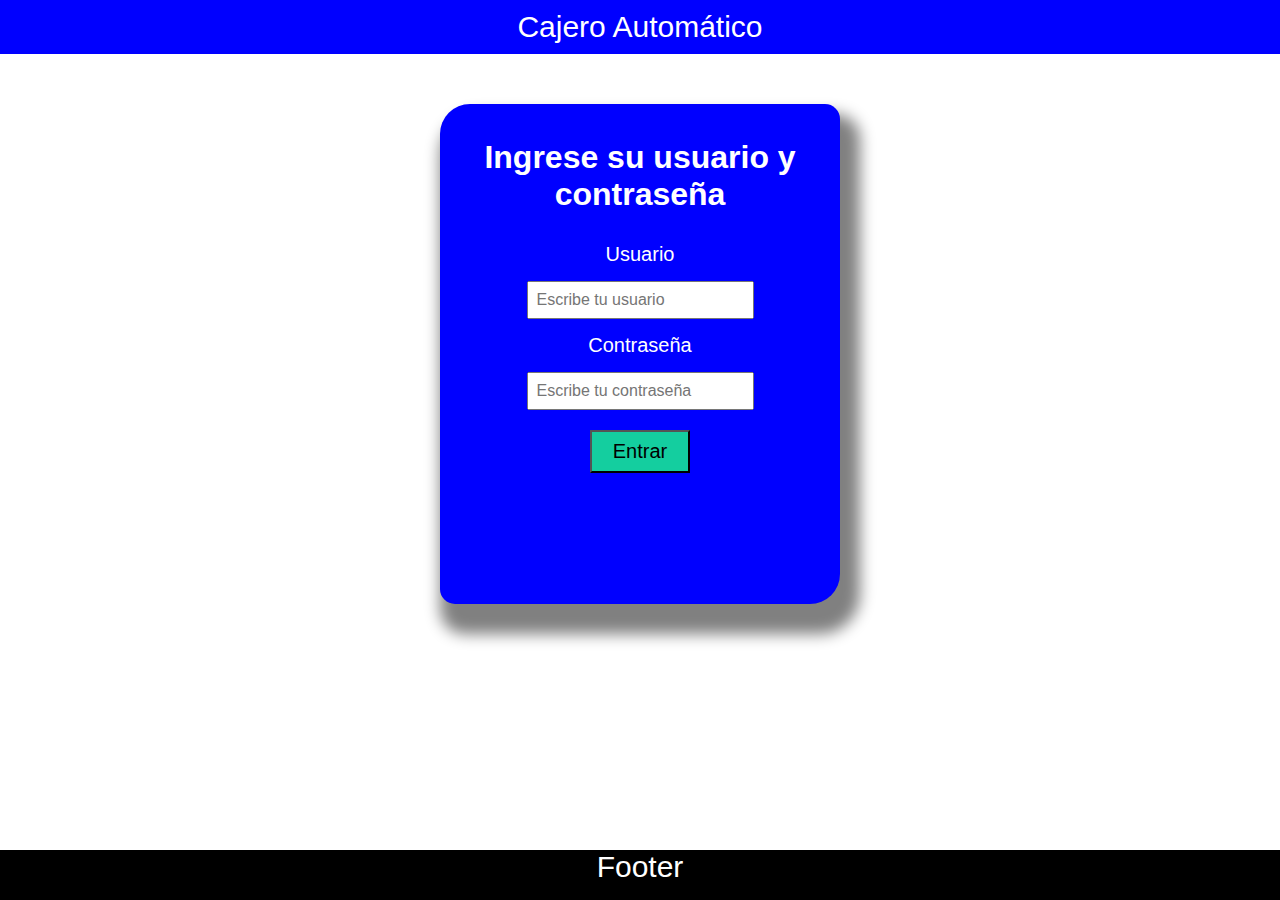
<file: index.html>
<!DOCTYPE html>
<html lang="en">
<head>
    <meta charset="UTF-8">
    <meta http-equiv="X-UA-Compatible" content="IE=edge">
    <meta name="viewport" content="width=device-width, initial-scale=1.0">
    <title>Cajero automatico</title>
    <!-- Estilos de Bootstrap -->
    <link href="https://cdn.jsdelivr.net/npm/bootstrap@5.3.0-alpha3/dist/css/bootstrap.min.css" rel="stylesheet" integrity="sha384-KK94CHFLLe+nY2dmCWGMq91rCGa5gtU4mk92HdvYe+M/SXH301p5ILy+dN9+nJOZ" crossorigin="anonymous">

    <!-- Estilos propios -->
    <link rel="stylesheet" href="style.css">

    <!-- Javascript de Bootstrap -->
    <script defer src="https://cdn.jsdelivr.net/npm/bootstrap@5.3.0-alpha3/dist/js/bootstrap.bundle.min.js" integrity="sha384-ENjdO4Dr2bkBIFxQpeoTz1HIcje39Wm4jDKdf19U8gI4ddQ3GYNS7NTKfAdVQSZe" crossorigin="anonymous"></script>
    <script defer src="app.js"></script>
    
</head>
<body>
    <header>Cajero Automático</header>

    <form action="">
        <h1>Ingrese su usuario y contraseña</h1>

        <label for="">Usuario</label>
        <input type="text" placeholder="Escribe tu usuario" id="usuario">

        <label for="">Contraseña</label>
        <input type="password" placeholder="Escribe tu contraseña" id="clave">

        <input type="button" value="Entrar" onclick="loguear()" id="boton">

    </form>
    
</body>
<footer>Footer</footer>
</html>
</file>
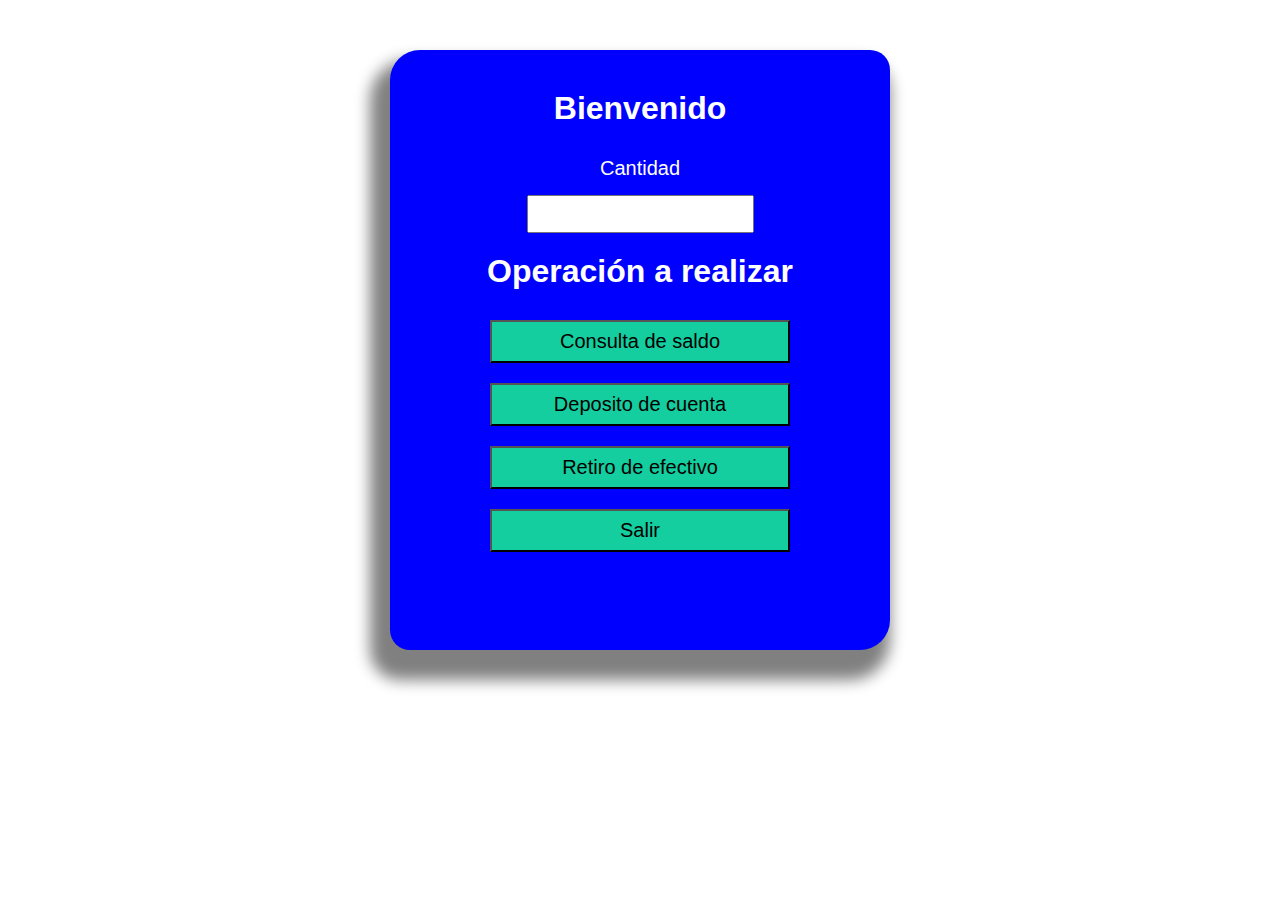
<file: cajero.html>
<!DOCTYPE html>
<html lang="en">
<head>
    <meta charset="UTF-8">
    <meta name="viewport" content="width=device-width, initial-scale=1.0">
    <title>Selector de operacion</title>
    <link rel="stylesheet" href="style.css">
    <script defer src="app.js"></script>
    
</head>
<body>
    <form id="formulario2">
        <h1>Bienvenido</h1>
        <label>Cantidad </label>
        <input type="text" name="cantidad" id="Cant">
        
        <h1>Operación a realizar</h1>
            <input type="button" value="Consulta de saldo" onclick="consultaSaldo()" id="botonDos">
            <input type="button" value="Deposito de cuenta" onclick="deposito()" id="botonDos">
            <input type="button" value="Retiro de efectivo" onclick="retiro()" id="botonDos">
            <input type="button" value="Salir" onclick="bye()" id="botonDos"> 
    </form>
    
</body>
</html>
</file>
<file: style.css>
*{
    margin: 0;
    padding: 0;
    box-sizing: border-box;
    font-family:Arial, Helvetica, sans-serif;
    }
    
    form{
    
    padding-top: 15px;
    width: 400px;
    height: 500px;
    background-color: blue;

    
    margin: 50px auto;
    border-radius: 30px 15px 30px 15px;
    box-shadow: 10px 20px 15px 10px grey;

    
    
    }

    #formulario2{
    
        padding-top: 20px;
        width: 500px;
        height: 600px;
        background-color: blue;
        
        margin: 50px auto;
        border-top-right-radius: 20px;
        border-bottom-left-radius: 20px;
        box-shadow: -10px 20px 15px 10px gray;
    
        
        
        }
    
    h1{
    color: white;
    text-align: center;
    margin-top: 20px;
    margin-bottom: 30px;
    
    }
    
    input{
    
    font-size: 16px;
    padding: 8px;
    display: flex;
    margin: 10px auto;
    
    }
    
    label {
        color: white;
        display: block;
    
       text-align: center;
       margin: 15px;
       
    
    font-size: 20px;
    
    }
    
    #boton
    {
    
        width: 100px;
        margin-top: 20px;
        font-size: 20px;
        display: block;
        background-color: rgb(20, 206, 159);
    
    }
    
    #boton.hover
    {
        cursor: pointer;
        
        background-color:  rgb(20, 206, 159);
    
    }

    #botonDos
    {
    
        width: 300px;
        margin-top: 20px;
        font-size: 20px;
        display: block;
        background-color: rgb(20, 206, 159);
    
    }

    header{
        font-size: 30px;
        font-family: 'Franklin Gothic Medium', 'Arial Narrow', Arial, sans-serif;
        text-align: center;
        margin: 0 0 0 0;
        background-color: blue;
        padding: 10px 0px 10px 0px;
        font-weight: 100;
        color: white;

        
    }
    footer{
        background-color: black;
  position: absolute;
  bottom: 0;
  padding-bottom: 50px;
  margin: 0 0 0 0;
  text-align: center;
  font-size: 30px;
  font-family: 'Franklin Gothic Medium', 'Arial Narrow', Arial, sans-serif;
  width: 100%;
  height:30px;
  color: white;
      }
</file>
